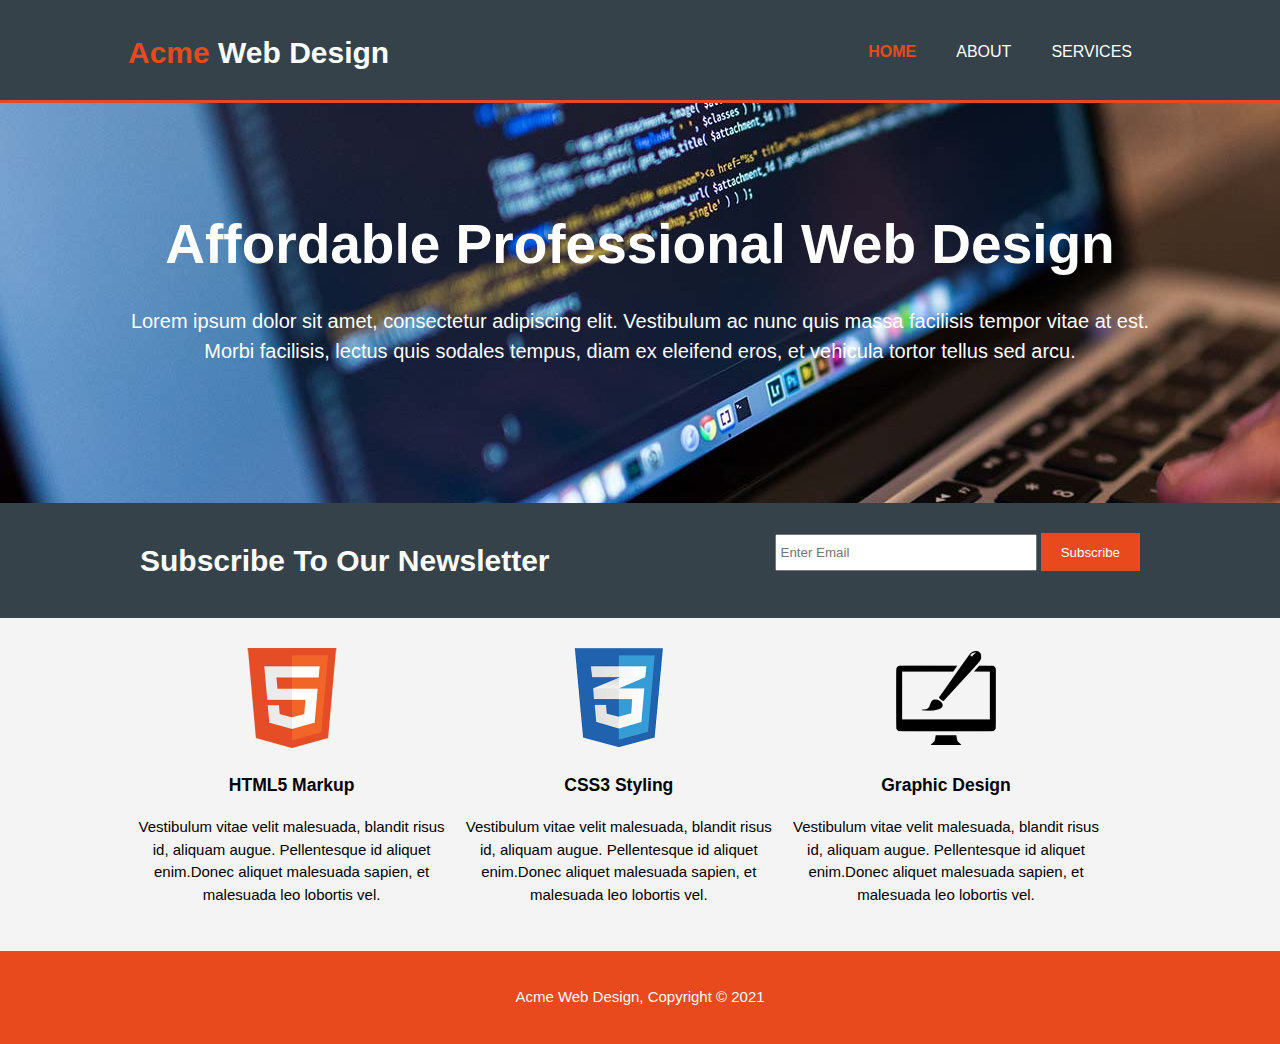
<file: index.html>
<!DOCTYPE html>
    <html lang="en">
    <head>
        <meta charset="UTF-8">
        <meta name="viewport" content="width=device-width">
        <meta name="description" content="Affordable and professional web design">
        <meta name="Keywords" content="web design, affordable web design, professional web design">
        <meta name="author" content="Sanjay">
        <title>Acme Web Design | Welcome</title>
        <link rel="stylesheet" href="css/style.css">
    </head>
    <body>
        <header>
            <div class="container">
                <div id="branding">
                    <h1><span class="highlight">Acme</span> Web Design</h1> <!-- Use span here because, if we use div then acme will be in a seprate line and we don't want that-->
                </div>
                <nav>
                    <ul>
                        <li class="current"><a href="index.html">Home</a></li>
                        <li><a href="about.html">About</a></li>
                        <li><a href="services.html">Services</a></li>
                    </ul>
                </nav>
            </div>
        </header>

        <section id="showcase">
            <div class="container">
                <h1>Affordable Professional Web Design</h1>
                <p>Lorem ipsum dolor sit amet, consectetur adipiscing elit. Vestibulum ac nunc quis massa facilisis tempor vitae at est. Morbi facilisis, lectus quis sodales tempus, diam ex eleifend eros, et vehicula tortor tellus sed arcu. </p>
            </div>
        </section>

        <section id="newsletter">
            <div class="container">
                <h1>Subscribe To Our Newsletter</h1>
                <form>
                    <input type="email" placeholder="Enter Email">
                    <button type="submit" class="button_1">Subscribe</button>
                </form>
            </div>
        </section>

        <section id="boxes">
            <div class="container">
                <div class="box">
                    <img src="images/img2.jpg" alt="html logo">
                    <h3>HTML5 Markup</h3>
                    <p>Vestibulum vitae velit malesuada, blandit risus id, aliquam augue. Pellentesque id aliquet enim.Donec aliquet malesuada sapien, et malesuada leo lobortis vel.</p>
                </div>
                <div class="box">
                    <img src="images/img3.jpg" alt="css logo">
                    <h3>CSS3 Styling</h3>
                    <p>Vestibulum vitae velit malesuada, blandit risus id, aliquam augue. Pellentesque id aliquet enim.Donec aliquet malesuada sapien, et malesuada leo lobortis vel.</p>
                </div>
                <div class="box">
                    <img src="images/img4.jpg" alt="graphics logo">
                    <h3>Graphic Design</h3>
                    <p>Vestibulum vitae velit malesuada, blandit risus id, aliquam augue. Pellentesque id aliquet enim.Donec aliquet malesuada sapien, et malesuada leo lobortis vel.</p>
                </div>
            </div>
        </section>

        <footer>
            <p>Acme Web Design, Copyright &copy; 2021</p>
        </footer>
    </body>
    </html>
</file>
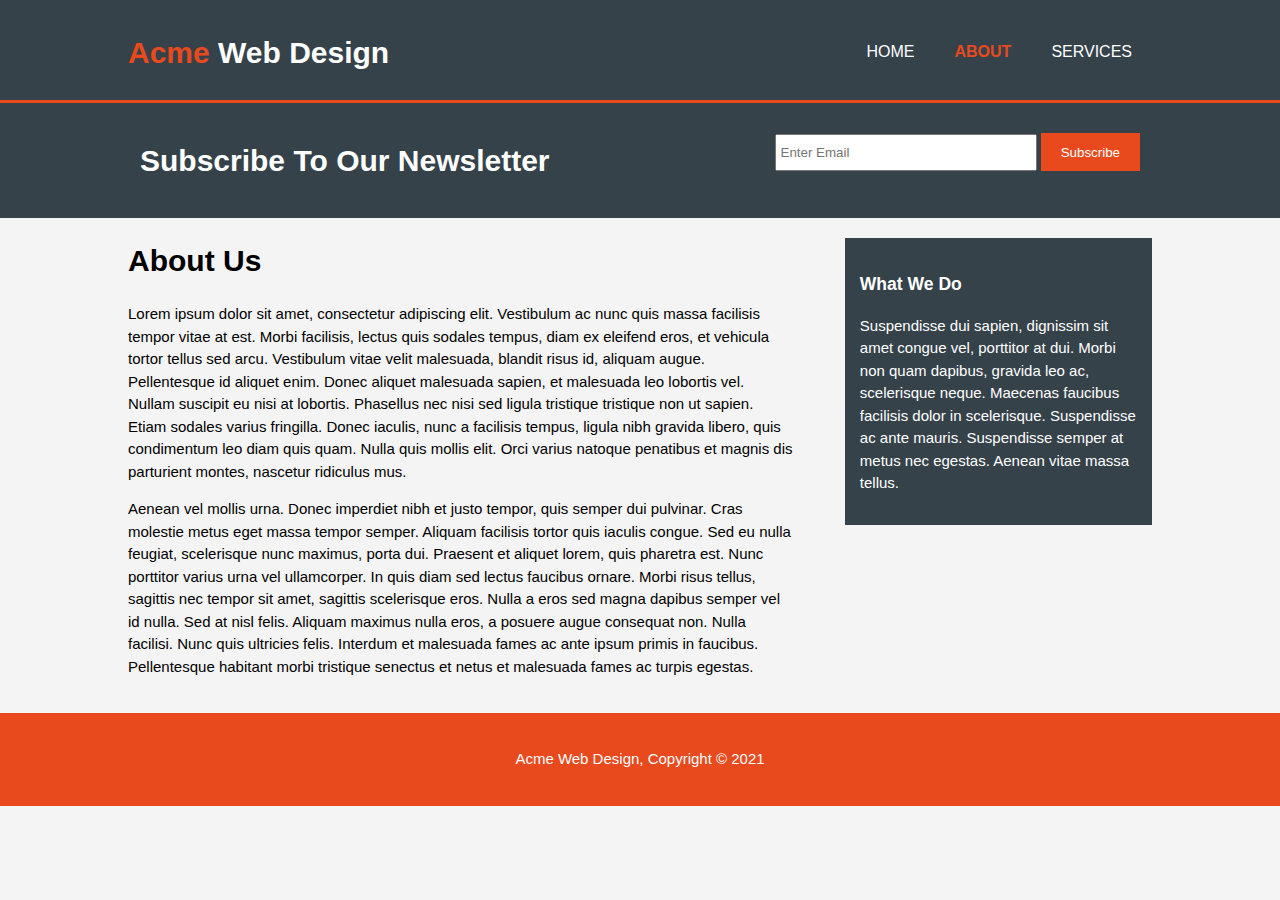
<file: about.html>
<!DOCTYPE html>
<html lang="en">
<head>
    <meta charset="UTF-8">
    <meta name="viewport" content="width=device-width">
    <meta name="description" content="Affordable and professional web design">
    <meta name="Keywords" content="web design, affordable web design, professional web design">
    <meta name="author" content="Sanjay">
    <title>Acme Web Design | About</title>
    <link rel="stylesheet" href="css/style.css">
</head>
<body>
    <header>
        <div class="container">
            <div id="branding">
                <h1><span class="highlight">Acme</span> Web Design</h1> <!-- Use span here because, if we use div then acme will be in a seprate line and we don't want that-->
            </div>
            <nav>
                <ul>
                    <li><a href="index.html">Home</a></li>
                    <li class="current"><a href="about.html">About</a></li>
                    <li><a href="services.html">Services</a></li>
                </ul>
            </nav>
        </div>
    </header>
    <section id="newsletter">
        <div class="container">
            <h1>Subscribe To Our Newsletter</h1>
            <form>
                <input type="email" placeholder="Enter Email">
                <button type="submit" class="button_1">Subscribe</button>
            </form>
        </div>
    </section>

    <section id="main">
        <div class="container">
            <article id="main-col">
                <h1 class="page-title">About Us</h1>
                <p>Lorem ipsum dolor sit amet, consectetur adipiscing elit. Vestibulum ac nunc quis massa facilisis tempor vitae at est. Morbi facilisis, lectus quis sodales tempus, diam ex eleifend eros, et vehicula tortor tellus sed arcu. Vestibulum vitae velit malesuada, blandit risus id, aliquam augue. Pellentesque id aliquet enim. Donec aliquet malesuada sapien, et malesuada leo lobortis vel. Nullam suscipit eu nisi at lobortis. Phasellus nec nisi sed ligula tristique tristique non ut sapien. Etiam sodales varius fringilla. Donec iaculis, nunc a facilisis tempus, ligula nibh gravida libero, quis condimentum leo diam quis quam. Nulla quis mollis elit. Orci varius natoque penatibus et magnis dis parturient montes, nascetur ridiculus mus.</p>
                <p>Aenean vel mollis urna. Donec imperdiet nibh et justo tempor, quis semper dui pulvinar. Cras molestie metus eget massa tempor semper. Aliquam facilisis tortor quis iaculis congue. Sed eu nulla feugiat, scelerisque nunc maximus, porta dui. Praesent et aliquet lorem, quis pharetra est. Nunc porttitor varius urna vel ullamcorper. In quis diam sed lectus faucibus ornare. Morbi risus tellus, sagittis nec tempor sit amet, sagittis scelerisque eros. Nulla a eros sed magna dapibus semper vel id nulla. Sed at nisl felis. Aliquam maximus nulla eros, a posuere augue consequat non. Nulla facilisi. Nunc quis ultricies felis. Interdum et malesuada fames ac ante ipsum primis in faucibus. Pellentesque habitant morbi tristique senectus et netus et malesuada fames ac turpis egestas.</p>
            </article>
            <aside id="sidebar">
                <div class="dark">
                <h3>What We Do</h3>
                <p>Suspendisse dui sapien, dignissim sit amet congue vel, porttitor at dui. Morbi non quam dapibus, gravida leo ac, scelerisque neque. Maecenas faucibus facilisis dolor in scelerisque. Suspendisse ac ante mauris. Suspendisse semper at metus nec egestas. Aenean vitae massa tellus.</p>
                </div>
            </aside>
        </div>
    </section>

    <footer>
        <p>Acme Web Design, Copyright &copy; 2021</p>
    </footer>
</body>
</html>
</file>
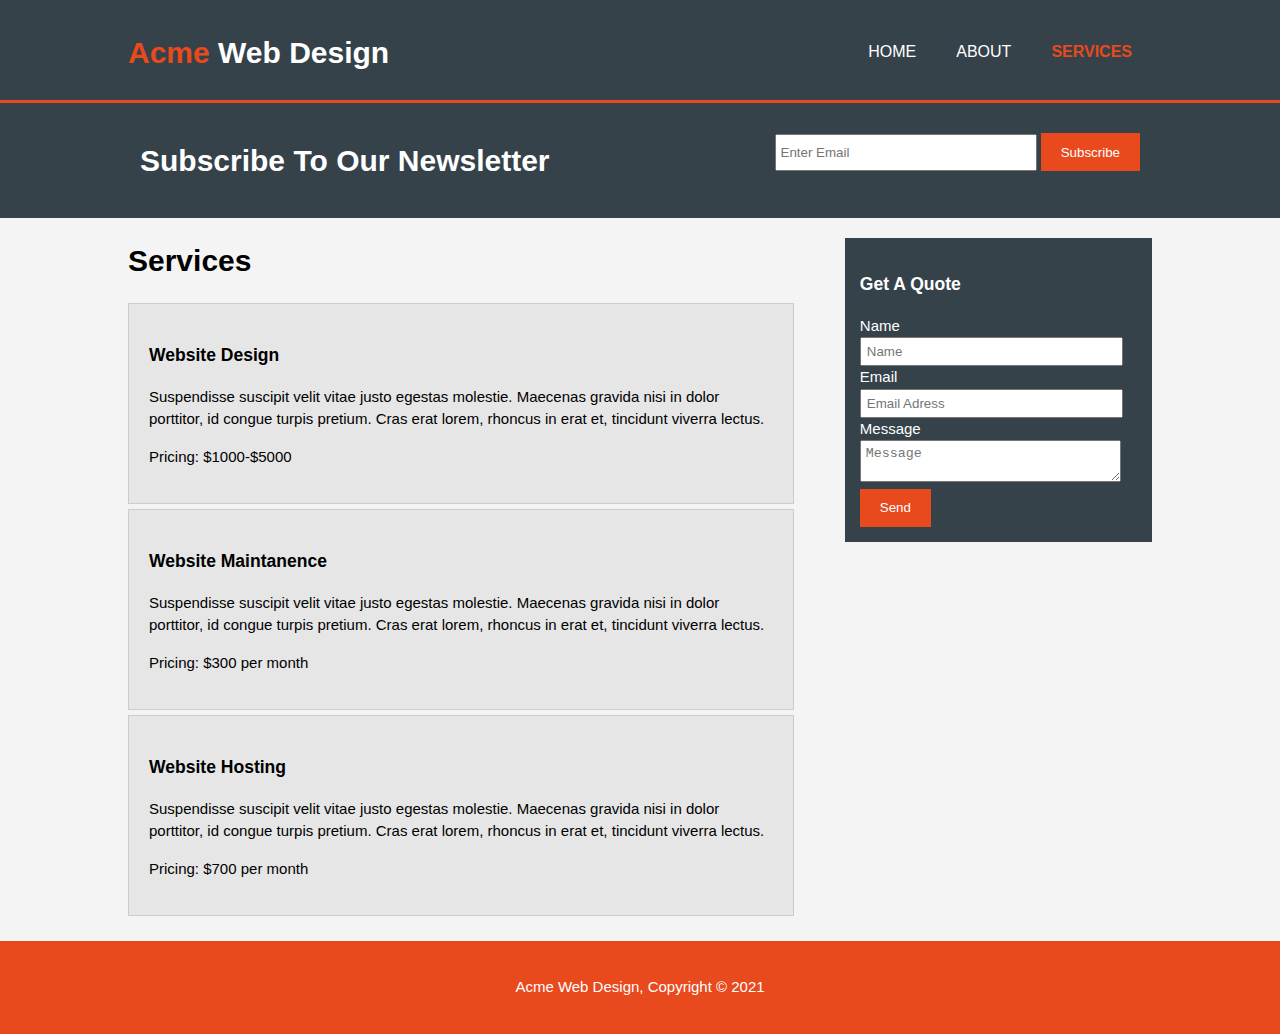
<file: services.html>
<!DOCTYPE html>
<html lang="en">
<head>
    <meta charset="UTF-8">
    <meta name="viewport" content="width=device-width">
    <meta name="description" content="Affordable and professional web design">
    <meta name="Keywords" content="web design, affordable web design, professional web design">
    <meta name="author" content="Sanjay">
    <title>Acme Web Design | services</title>
    <link rel="stylesheet" href="css/style.css">
</head>
<body>
    <header>
        <div class="container">
            <div id="branding">
                <h1><span class="highlight">Acme</span> Web Design</h1> <!-- Use span here because, if we use div then acme will be in a seprate line and we don't want that-->
            </div>
            <nav>
                <ul>
                    <li><a href="index.html">Home</a></li>
                    <li><a href="about.html">About</a></li>
                    <li class="current"><a href="services.html">Services</a></li>
                </ul>
            </nav>
        </div>
    </header>
    <section id="newsletter">
        <div class="container">
            <h1>Subscribe To Our Newsletter</h1>
            <form>
                <input type="email" placeholder="Enter Email">
                <button type="submit" class="button_1">Subscribe</button>
            </form>
        </div>
    </section>

    <section id="main">
        <div class="container">
            <article id="main-col">
                <h1 class="page-title">Services</h1>
                <ul id="services">
                    <li>
                        <h3>Website Design</h3>
                        <p>Suspendisse suscipit velit vitae justo egestas molestie. Maecenas gravida nisi in dolor porttitor, id congue turpis pretium. Cras erat lorem, rhoncus in erat et, tincidunt viverra lectus.</p>
                        <p>Pricing: $1000-$5000</p>
                    </li>
                    <li>
                        <h3>Website Maintanence</h3>
                        <p>Suspendisse suscipit velit vitae justo egestas molestie. Maecenas gravida nisi in dolor porttitor, id congue turpis pretium. Cras erat lorem, rhoncus in erat et, tincidunt viverra lectus.</p>
                        <p>Pricing: $300 per month</p>
                    </li>
                    <li>
                        <h3>Website Hosting</h3>
                        <p>Suspendisse suscipit velit vitae justo egestas molestie. Maecenas gravida nisi in dolor porttitor, id congue turpis pretium. Cras erat lorem, rhoncus in erat et, tincidunt viverra lectus.</p>
                        <p>Pricing: $700 per month</p>
                    </li>
                </ul>
            </article>
            <aside id="sidebar">
                <div class="dark">
                <h3>Get A Quote</h3>
                <form class="quote">
                    <div>
                        <label>Name</label><br>
                        <input type="text" placeholder="Name">
                    </div>
                    <div>
                        <label>Email</label><br>
                        <input type="email" placeholder="Email Adress">
                    </div>
                    <div>
                        <label>Message</label><br>
                        <textarea placeholder="Message"></textarea>
                    </div>
                    <button class="button_1" type="submit">Send</button>
                </form>
                </div>
            </aside>
        </div>
    </section>

    <footer>
        <p>Acme Web Design, Copyright &copy; 2021</p>
    </footer>
</body>
</html>
</file>
<file: css/style.css>
/* Default for all projects */
body {
  font-family: Arial, Helvetica, sans-serif;
  font-size: 15px;
  line-height: 1.5;
  padding: 0;
  margin: 0;
  background-color: #f4f4f4;
}

/* Global */
.container {
  width: 80%; /* Set it in percentage so the page would be responsive */
  margin: auto; /* To move all to center */
  overflow: hidden; /* If something goes out of the div then i don't want a scroll option. Insatead it must be hidden */
}
ul {
  margin: 0;
  padding: 0; /* By default un-ordered list has padding and margin */
}
.button_1 {
  height: 38px;
  background: #e8491d;
  border: none; /* By default border has border */
  padding-left: 20px;
  padding-right: 20px; /* To make the button wider */
  color: #ffffff;
}
.dark {
  padding: 15px;
  background: #35424a;
  color: #ffffff;
  margin-top: 10px;
  margin-bottom: 10px;
}

/* Header */
header {
  background: #35424a;
  color: #ffffff;
  padding-top: 30px;
  min-height: 70px; /* Always use min height instead of height. so it would be responsive*/
  border-bottom: #e8491d 3px solid; /* Orage bottom line */
}
header a {
  color: #ffffff;
  text-decoration: none; /* To remove the underline in link */
  text-transform: uppercase;
  font-size: 16px;
}
header li {
  float: left;
  list-style: none; /* Removes point symbol in front of the list */
  display: inline; /* Makes all the elements in the list in same line */
  padding: 0 20px 0 20px; /* Top right bottom left */
}
header #branding {
  float: left;
}
header #branding h1 {
  margin: 0;
}
header nav {
  float: right;
  margin-top: 10px;
}
header .highlight,
header .current a {
  color: #e8491d;
  font-weight: bold;
}
header a:hover {
  color: #cccccc;
  font-weight: bold;
}

/* Showcase */
#showcase {
  min-height: 400px;
  background: url("../images/img1.jpg") no-repeat 0 -300px; /* 0 is for x axis and -300px is for y axis as we want image to move up */
  text-align: center;
  color: #ffffff;
}
#showcase h1 {
  margin-top: 100px;
  font-size: 55px;
  margin-bottom: 10px;
}
#showcase p {
  font-size: 20px;
}

/* Newsletter */
#newsletter {
  padding: 15px; /* Makes space on top and bottom of newsletter */
  background: #35424a;
  color: #ffffff;
}
#newsletter h1 {
  float: left;
}
#newsletter form {
  float: right;
  margin-top: 15px;
}
#newsletter input[type="email"] {
  padding: 4px; /* To increase the overall size of the input box(padding) */
  height: 25px;
  width: 250px;
}

/* Boxes */
#boxes {
  margin-top: 20px;
}
#boxes .box {
  float: left;
  width: 30%; /* Percentage as we need it to be responsive */
  padding: 10px;
  text-align: center;
}
#boxes .box img {
  width: 100px; /* To decrease the size of the img */
}

/* Sidebar in about */
aside#sidebar {
  float: right;
  width: 30%;
  margin-top: 10px;
}

/* Main-col in about */
article#main-col {
  /* when a article and aside is used write #idname just next to it with no space */
  float: left;
  width: 65%;
}

/* Services */
ul#services li {
  list-style: none;
  padding: 20px;
  border: #cccccc solid 1px;
  margin-bottom: 5px;
  background: #e6e6e6;
}
aside#sidebar .quote input,
aside#sidebar .quote textarea {
  width: 90%;
  padding: 5px;
}

/* Fotter */
footer {
  padding: 20px;
  margin-top: 20px;
  color: #ffffff;
  background-color: #e8491d;
  text-align: center;
}

/* Media Queries */
@media (max-width: 768px) {
  /* Tablets are 768px. when width of the screen is less than 768px these css property would be applied. */
  header #branding,
  header nav,
  header nav li,
  #newsletter h1,
  #newsletter form,
  #boxes .box,
  article#main-col,
  aside#sidebar {
    float: none;
    text-align: center;
    width: 100%;
  }
  header {
    padding-bottom: 20px;
  }
  #showcase h1 {
    margin-top: 40px;
  }
  #newsletter button,
  .quote button {
    display: block;
    width: 100%;
  }
  #newsletter form input[type="email"],
  .quote input,
  .quote textarea {
    width: 100%;
    margin-bottom: 5px;
  }
}
</file>
